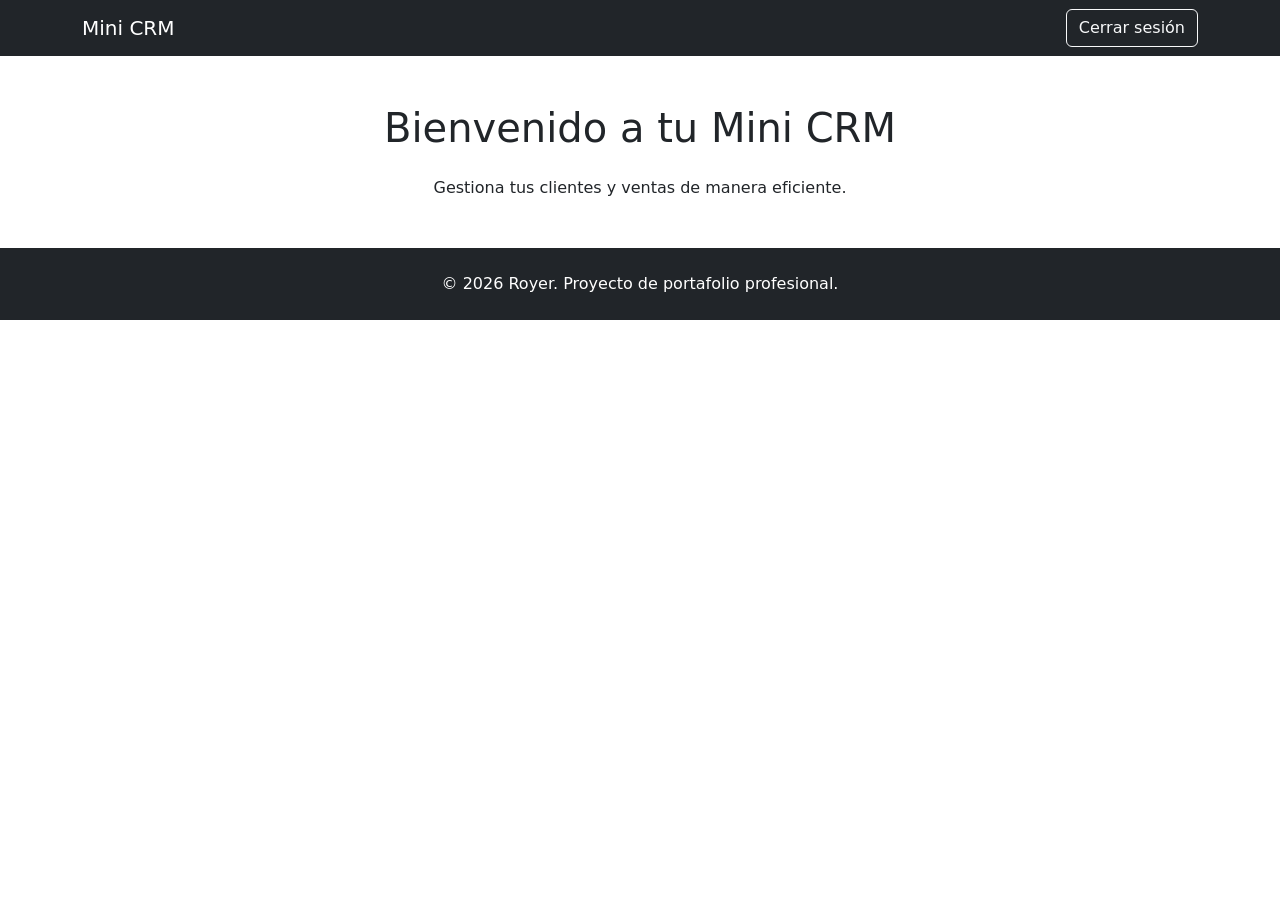
<file: src/main/resources/static/index.html>
<!DOCTYPE html>
<html lang="es">
<head>
    <meta charset="UTF-8">
    <meta name="viewport" content="width=device-width, initial-scale=1.0">
    <title>Mini CRM - Dashboard</title>
    <link href="https://cdn.jsdelivr.net/npm/bootstrap@5.3.2/dist/css/bootstrap.min.css" rel="stylesheet">
</head>
<body>
<nav class="navbar navbar-dark bg-dark">
    <div class="container">
        <a class="navbar-brand" href="#">Mini CRM</a>
        <a class="btn btn-outline-light" href="/logout">Cerrar sesión</a>
    </div>
</nav>
<main class="container my-5">
    <h1 class="text-center mb-4">Bienvenido a tu Mini CRM</h1>
    <p class="text-center">Gestiona tus clientes y ventas de manera eficiente.</p>
</main>
<footer class="py-4 bg-dark text-center text-white">
    &copy; 2026 Royer. Proyecto de portafolio profesional.
</footer>
<script src="https://cdn.jsdelivr.net/npm/bootstrap@5.3.2/dist/js/bootstrap.bundle.min.js"></script>
</body>
</html>
</file>
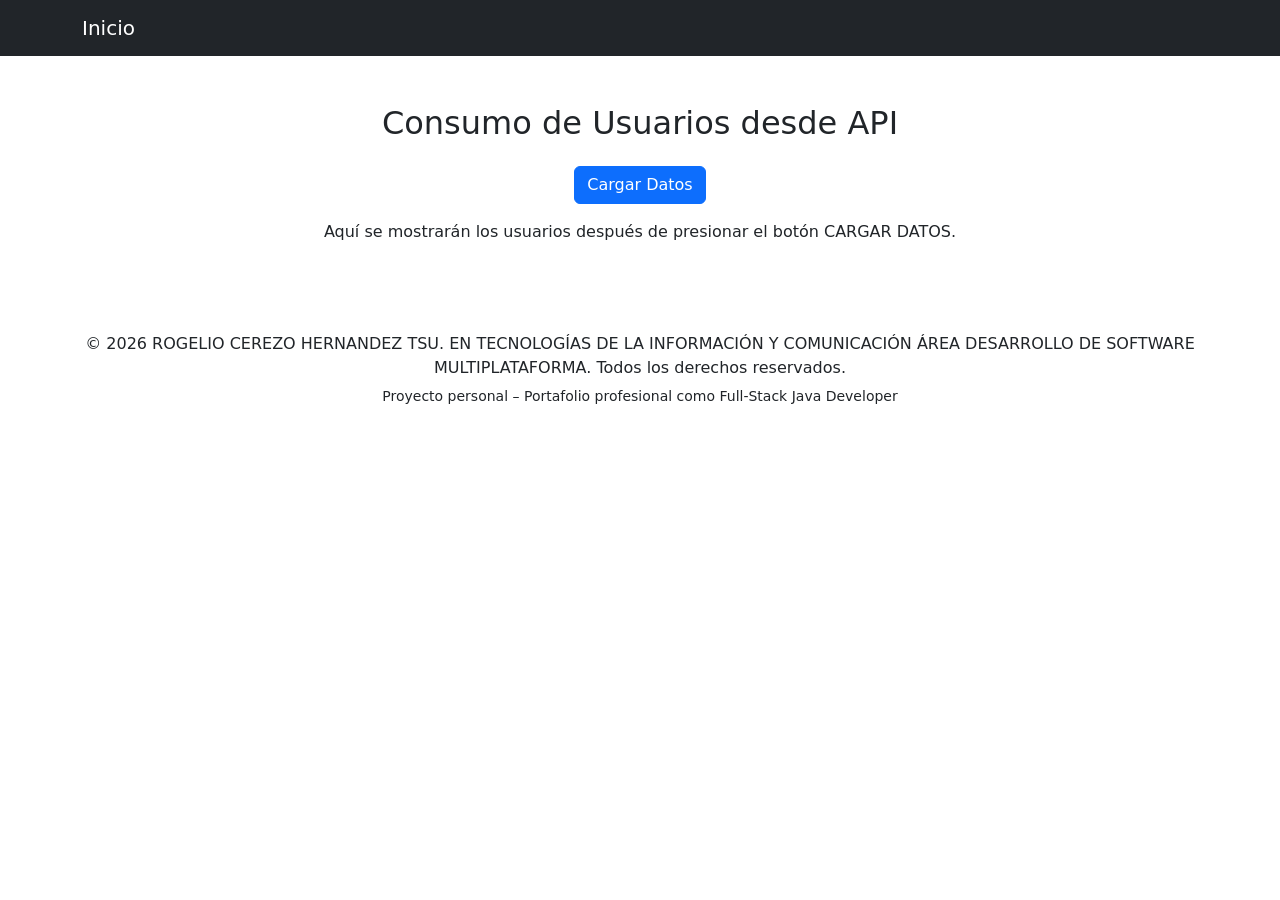
<file: src/main/resources/templates/consumoapiusers.html>
<!DOCTYPE html>
<html lang="es" xmlns:th="http://www.thymeleaf.org">
<head>
    <meta charset="UTF-8">
    <meta name="viewport" content="width=device-width, initial-scale=1.0">
    <title>Consumo API Users</title>
    <link href="https://cdn.jsdelivr.net/npm/bootstrap@5.3.2/dist/css/bootstrap.min.css" rel="stylesheet">
    <link rel="stylesheet" th:href="@{/css/consumoapiusers.css}">
</head>
<body>

<nav class="navbar navbar-dark bg-dark">
    <div class="container">
        <a class="navbar-brand" href="/index">Inicio</a>
    </div>
</nav>

<main class="container my-5">
    <h2 class="text-center mb-4">Consumo de Usuarios desde API</h2>

    <!-- Botón para cargar datos -->
    <div class="text-center mb-4">
        <button class="btn btn-primary" id="btnCargarAPI">Cargar Datos</button>
    </div>

    <!-- Contenedor donde se mostrarán las cards -->
    <div class="row g-4" id="apiDemoContent">
        <p class="text-center mt-3">Aquí se mostrarán los usuarios después de presionar el botón CARGAR DATOS.</p>
    </div>
</main>
<footer class="py-4 text-center mt-auto">
    <div class="container">
        <p class="mb-1">&copy; 2026 ROGELIO CEREZO HERNANDEZ TSU. EN TECNOLOGÍAS DE LA INFORMACIÓN Y COMUNICACIÓN ÁREA DESARROLLO DE SOFTWARE MULTIPLATAFORMA. Todos los derechos reservados.</p>
        <small>Proyecto personal – Portafolio profesional como Full-Stack Java Developer</small>
    </div>
</footer>
<script th:src="@{/js/consumoapiusers.js}"></script>
<script src="https://cdn.jsdelivr.net/npm/bootstrap@5.3.2/dist/js/bootstrap.bundle.min.js"></script>

</body>
</html>
</file>
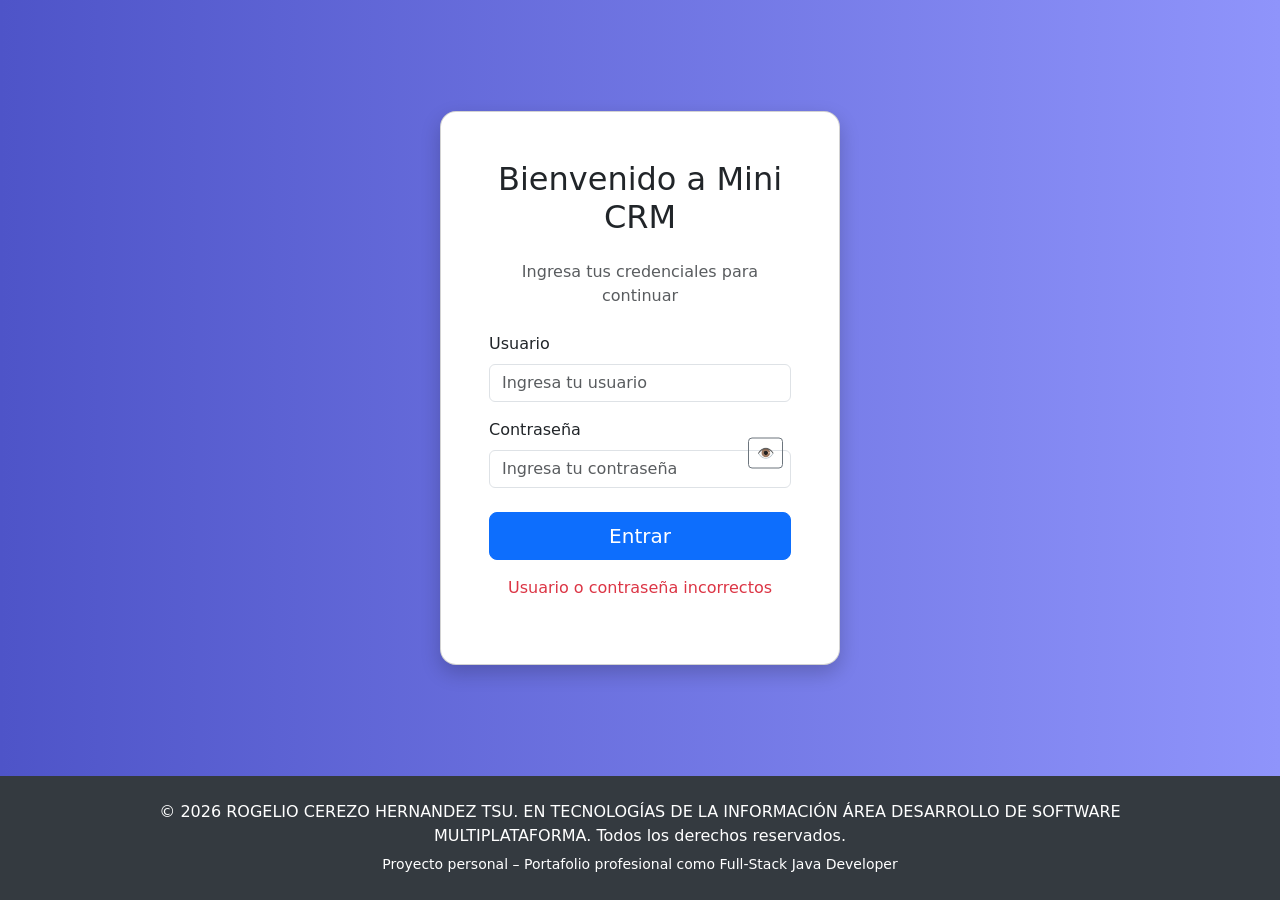
<file: src/main/resources/templates/login.html>
<!DOCTYPE html>
<html lang="es" xmlns:th="http://www.thymeleaf.org">
<head>
    <meta charset="UTF-8">
    <meta name="viewport" content="width=device-width, initial-scale=1.0">
    <title>Login - Mini CRM</title>
    <link href="https://cdn.jsdelivr.net/npm/bootstrap@5.3.2/dist/css/bootstrap.min.css" rel="stylesheet">
    <style>
        body {
            min-height: 100vh;
            display: flex;
            flex-direction: column;
            background: linear-gradient(to right, #4e54c8, #8f94fb);
            color: #333;
        }
        main {
            flex: 1;
        }
        .card {
            border-radius: 1rem;
            box-shadow: 0 8px 20px rgba(0,0,0,0.2);
            transition: transform 0.3s ease;
        }
        .card:hover {
            transform: translateY(-5px);
        }
        .form-control:focus {
            box-shadow: 0 0 0 0.2rem rgba(142, 148, 251, 0.5);
        }
        footer {
            background-color: #343a40;
            color: #fff;
        }
    </style>
</head>
<body>
<main class="container d-flex justify-content-center align-items-center vh-100">
    <div class="card p-5" style="max-width: 400px; width: 100%;">
        <h2 class="text-center mb-4">Bienvenido a Mini CRM</h2>
        <p class="text-center text-muted mb-4">Ingresa tus credenciales para continuar</p>

        <form action="/login" method="post">
            <div class="mb-3">
                <label for="username" class="form-label">Usuario</label>
                <input type="text" name="username" class="form-control" id="username" placeholder="Ingresa tu usuario" required>
            </div>
            <div class="mb-3 position-relative">
                <label for="password" class="form-label">Contraseña</label>
                <input type="password" name="password" class="form-control" id="password" placeholder="Ingresa tu contraseña" required>
                <button type="button" class="btn btn-outline-secondary btn-sm position-absolute top-50 end-0 translate-middle-y me-2" id="togglePassword">👁️</button>
            </div>
            <div class="d-grid mt-4">
                <button type="submit" class="btn btn-primary btn-lg">Entrar</button>
            </div>
            <p class="text-center mt-3 text-danger" th:if="${param.error}">Usuario o contraseña incorrectos</p>
        </form>
    </div>
</main>
<footer class="py-4 text-center mt-auto">
    <div class="container">
        <p class="mb-1">&copy; 2026 ROGELIO CEREZO HERNANDEZ TSU. EN TECNOLOGÍAS DE LA INFORMACIÓN ÁREA DESARROLLO DE SOFTWARE MULTIPLATAFORMA. Todos los derechos reservados.</p>
        <small>Proyecto personal – Portafolio profesional como Full-Stack Java Developer</small>
    </div>
</footer>
</footer>

<script src="https://cdn.jsdelivr.net/npm/bootstrap@5.3.2/dist/js/bootstrap.bundle.min.js"></script>
<script>
    const togglePassword = document.getElementById('togglePassword');
    const passwordField = document.getElementById('password');
    togglePassword.addEventListener('click', () => {
        const type = passwordField.getAttribute('type') === 'password' ? 'text' : 'password';
        passwordField.setAttribute('type', type);
    });
</script>
</body>
</html>
</file>
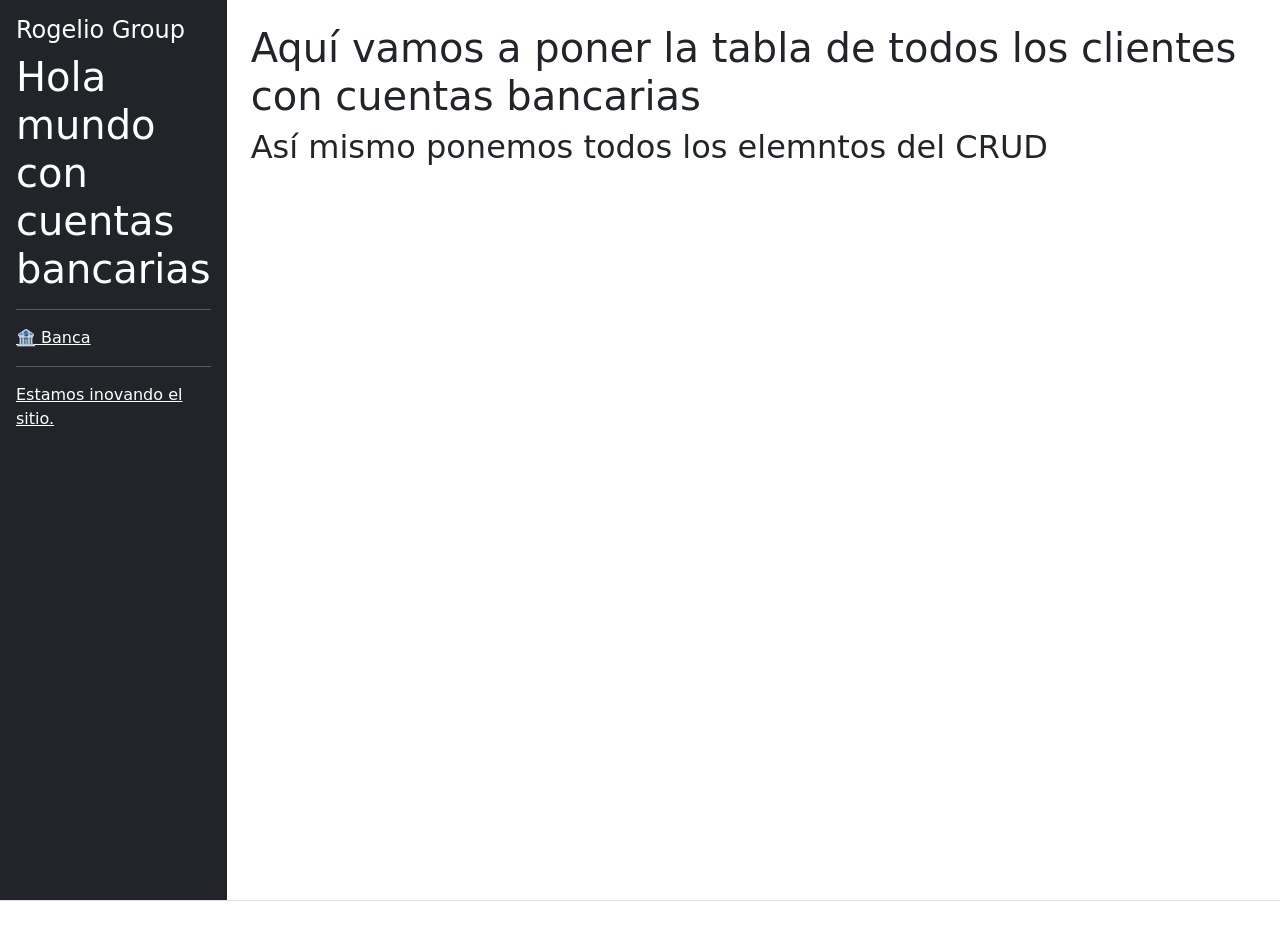
<file: src/main/resources/templates/vistacuentasbancarias.html>
<!DOCTYPE html>
<html lang="es" xmlns:th="http://www.thymeleaf.org">

<head>
    <meta charset="UTF-8">
    <title>Cuentas Bancarias</title>

    <!-- Bootstrap -->
    <link href="https://cdn.jsdelivr.net/npm/bootstrap@5.3.2/dist/css/bootstrap.min.css" rel="stylesheet">

    <!-- CSS global -->
    <link rel="stylesheet" th:href="@{/css/index.css}">
</head>

<body>


<div class="d-flex">

    <!-- SIDEBAR -->
    <div class="bg-dark text-white p-3" style="width: 250px; min-height: 100vh;">

        <h4>Rogelio Group</h4>
        <h1>Hola mundo con cuentas bancarias</h1>



        <hr>

        <!-- BANCA -->
        <a class="text-white d-block" data-bs-toggle="collapse" href="#bancaMenu">
            🏦 Banca
        </a>

        <div class="collapse ps-3" id="bancaMenu">

            <a class="text-white d-block" href="/clientes.html">Clientes</a>
            <a class="text-white d-block" href="/financiera/cuentasbancarias">Cuentas</a>
            <a class="text-white d-block" href="/transacciones">Transacciones</a>
            <a class="text-white d-block" href="/index">Dashboard principal</a>

        </div>

        <hr>

        <!-- EDUCACIÓN -->
        <a class="text-white d-block" data-bs-toggle="collapse" href="#eduMenu">
            Estamos inovando el sitio.
        </a>

        <div class="collapse ps-3" id="eduMenu">

            <a class="text-white d-block" href="/alumnos">royer is developing....</a>
            <a class="text-white d-block" href="/cursos">royer is developing..... </a>

        </div>

    </div>

    <!-- CONTENIDO -->
    <div class="p-4 w-100">

        <h1>Aquí vamos a poner la tabla de todos los clientes con cuentas bancarias</h1>
        <h2>Así mismo ponemos todos los elemntos del CRUD</h2>

    </div>

</div>
<div th:fragment="footer">

    <footer class="text-center py-2 mt-auto border-top text-white small">
        © 2026 Rogelio System | Todos los derechos reservados.
    </footer>

</div>


<!-- JS Bootstrap -->
<script src="https://cdn.jsdelivr.net/npm/bootstrap@5.3.2/dist/js/bootstrap.bundle.min.js"></script>

</body>
</html>
</file>
